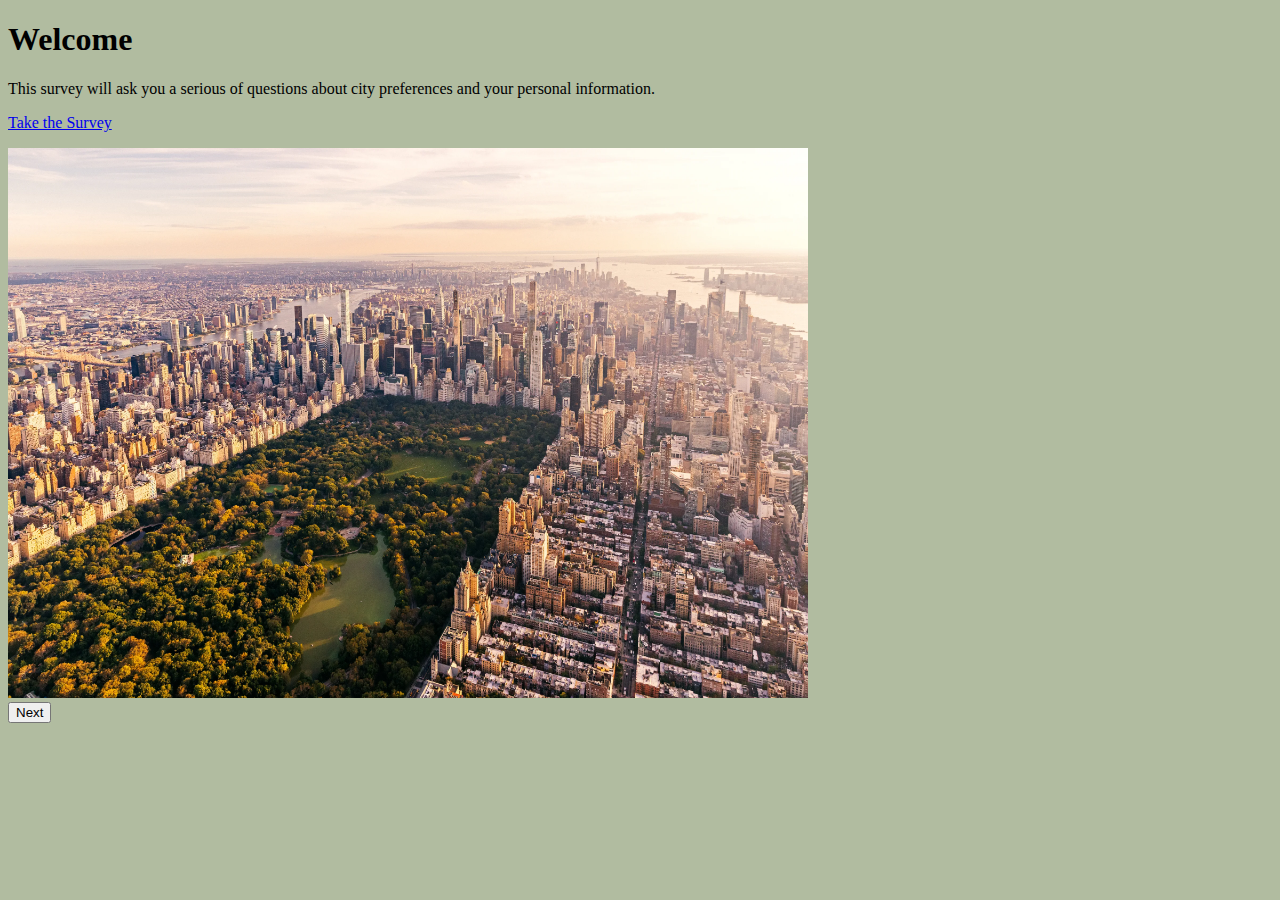
<file: index.html>
<!DOCTYPE html>
<html>
<head>
  <title>Welcome Page</title>
</head>
<body class="wrapper">
  <link rel="stylesheet" href="./css/stylesheet.css">
  <h1>Welcome</h1>
  <p>This survey will ask you a serious of questions about city preferences and your personal information.</p>
  <p><a href="./surveyOnePage.html">Take the Survey</a></p>
  <div><img src="nyc.webp" alt="Photo 1" width="800" height="550"></div><button onclick="window.location.href='surveyOnePage.html';">Next</button>
</body>
</html>
</file>
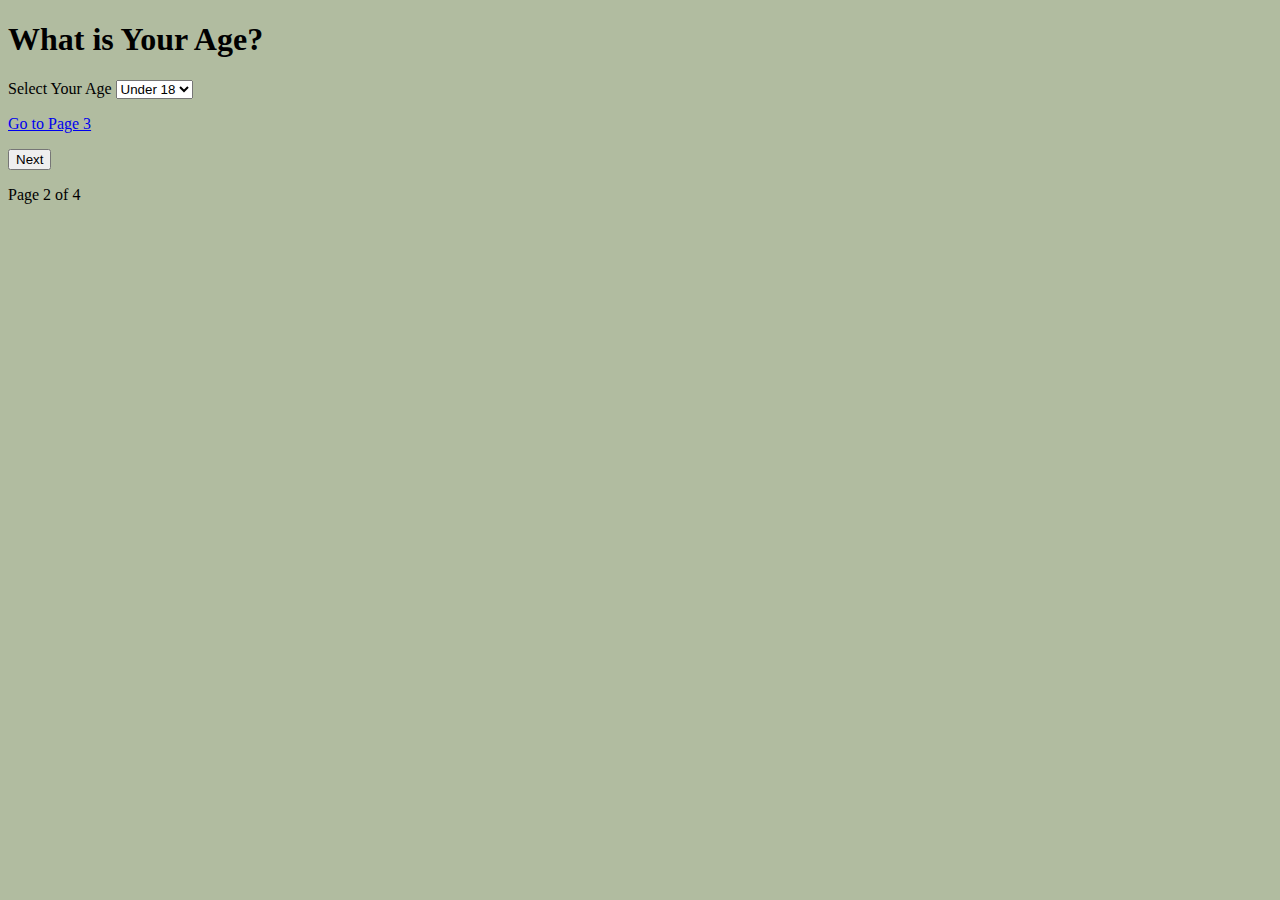
<file: survey-2.html>
<!DOCTYPE html>
<html>
<head>
  <title>Survey Page 2</title>
</head>
<body class="wrapper">
  <link rel="stylesheet" href="./css/stylesheet.css">
  <h1>What is Your Age?</h1>
  <div>
    <label for="age">Select Your Age <select name="age" id="age">
      <option value="Under18">
        Under 18
      </option>
      <option value="18-22">
        18-22
      </option>
      <option value="23-28">
        23-28
      </option>
      <option value="28-35">
        28-35
      </option>
      <option value="36-45">
        36-45
      </option>
      <option value="Over45">
        Over 45
      </option>
    </select></label>
  </div>
  <p><a href="./survey-3.html">Go to Page 3</a></p>
  <p><button onclick="window.location.href='survey-3.html';">Next</button></p>
  <p>Page 2 of 4</p>
</body>
</html>
</file>
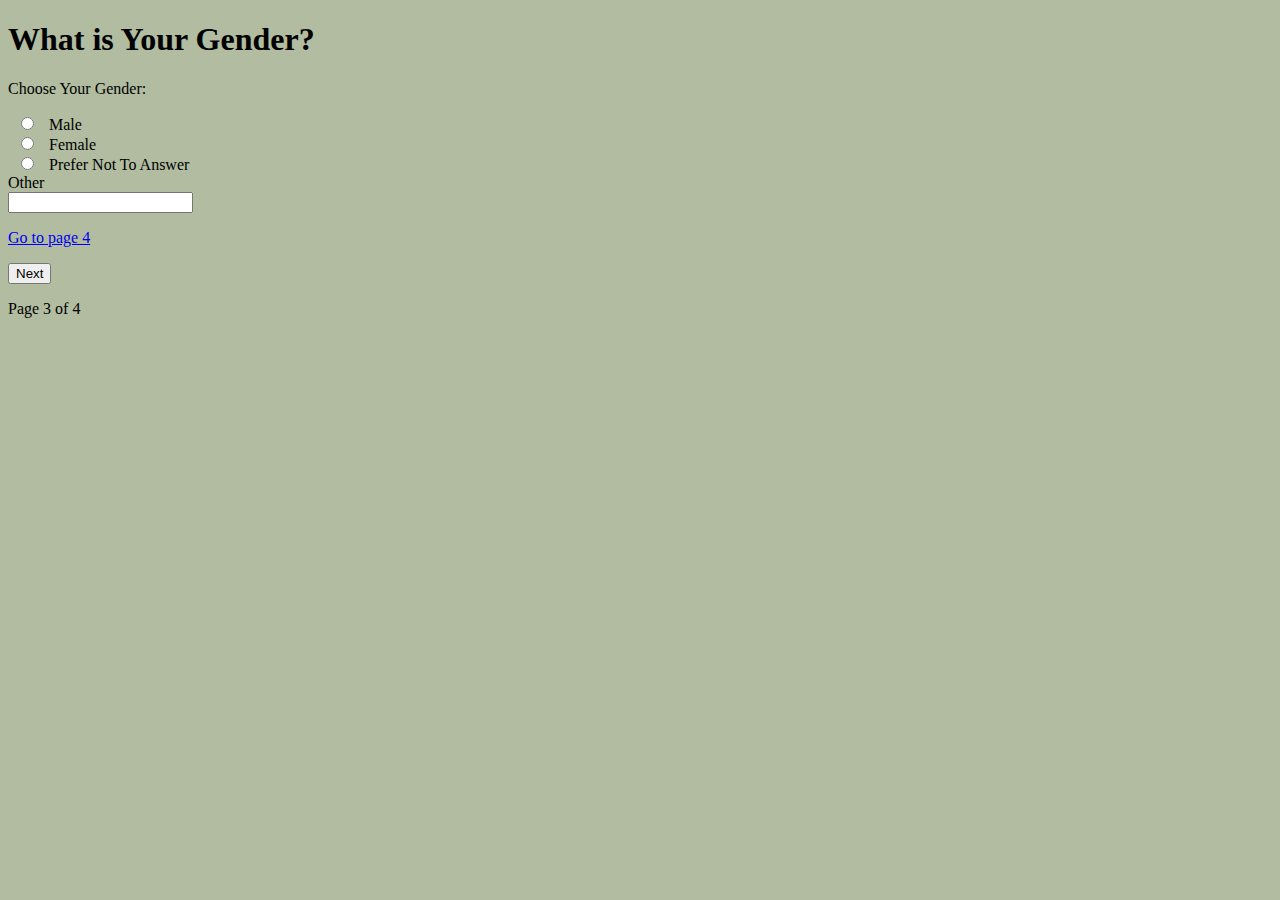
<file: survey-3.html>
<!DOCTYPE html>
<httml lang="en">
    <title>
        Page 3
    </title>

<body class="wrapper">
<link rel="stylesheet" href="./css/stylesheet.css">
 <h1>What is Your Gender?</h1> 
<p>Choose Your Gender:</p> 


<form>
  <input type="radio" id="male" name="gender" value="male">
  <label for="male">Male</label><br>
  <input type="radio" id="female" name="gender" value="female">
  <label for="female">Female</label><br>
  <input type="radio" id="other" name="gender" value="preferNotToState">
  <label for="preferNotToState">Prefer Not To Answer</label><br>   
<label for="other">Other</label><br>
<input id="other" type="text">


</form> 


        <p>
            <a href="./survey-4.html"> Go to page 4</a> </p>
            <p>
        <button onclick="window.location.href='survey-4.html';">
        Next
            </button>
        </p>
        <p>Page 3 of 4</p>
    </body>
</httml>
</file>
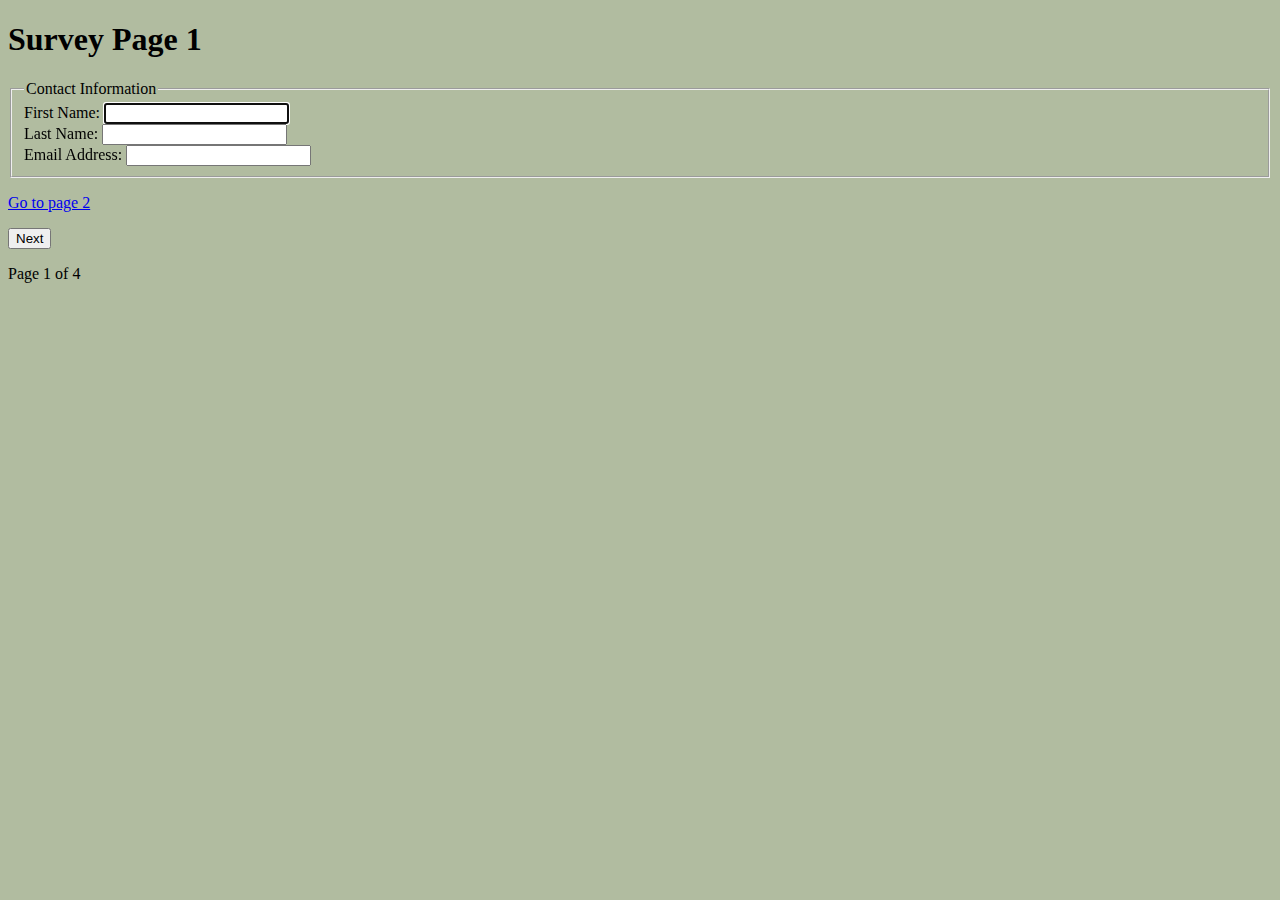
<file: surveyOnePage.html>
<!DOCTYPE html>
<httml lang="en">
<head>
    <title>
        Page 1
    </title>

</head>
<body class="wrapper">
    <link rel="stylesheet" href="./css/stylesheet.css">
        <h1>Survey Page 1</h1>


        <form>
            <fieldset>
                <legend>Contact Information</legend>
                <div>
                <label for = "fname"> First Name:
              
                    <input id="fname" type="text" autofocus>
                </label>
               </div>
                <label for = "Lname"> Last Name:
              
                    <input id="fname" type="text">

                </label>
                
            </div>
         <div>
                <label for = "fname"> Email Address:
              
                    <input id="fname" type="email">
                </label>
                </div>
            </fieldset>



        </form>
        <p>
            <a href="./survey-2.html"> Go to page 2</a> </p>
            <p>
        <button onclick="window.location.href='survey-2.html';">
        Next
            </button>
        </p>
        <p>Page 1 of 4</p>
    </body>
</httml>
</file>
<file: css/stylesheet.css>
body{background-color: #B1BCA0;}
</file>
